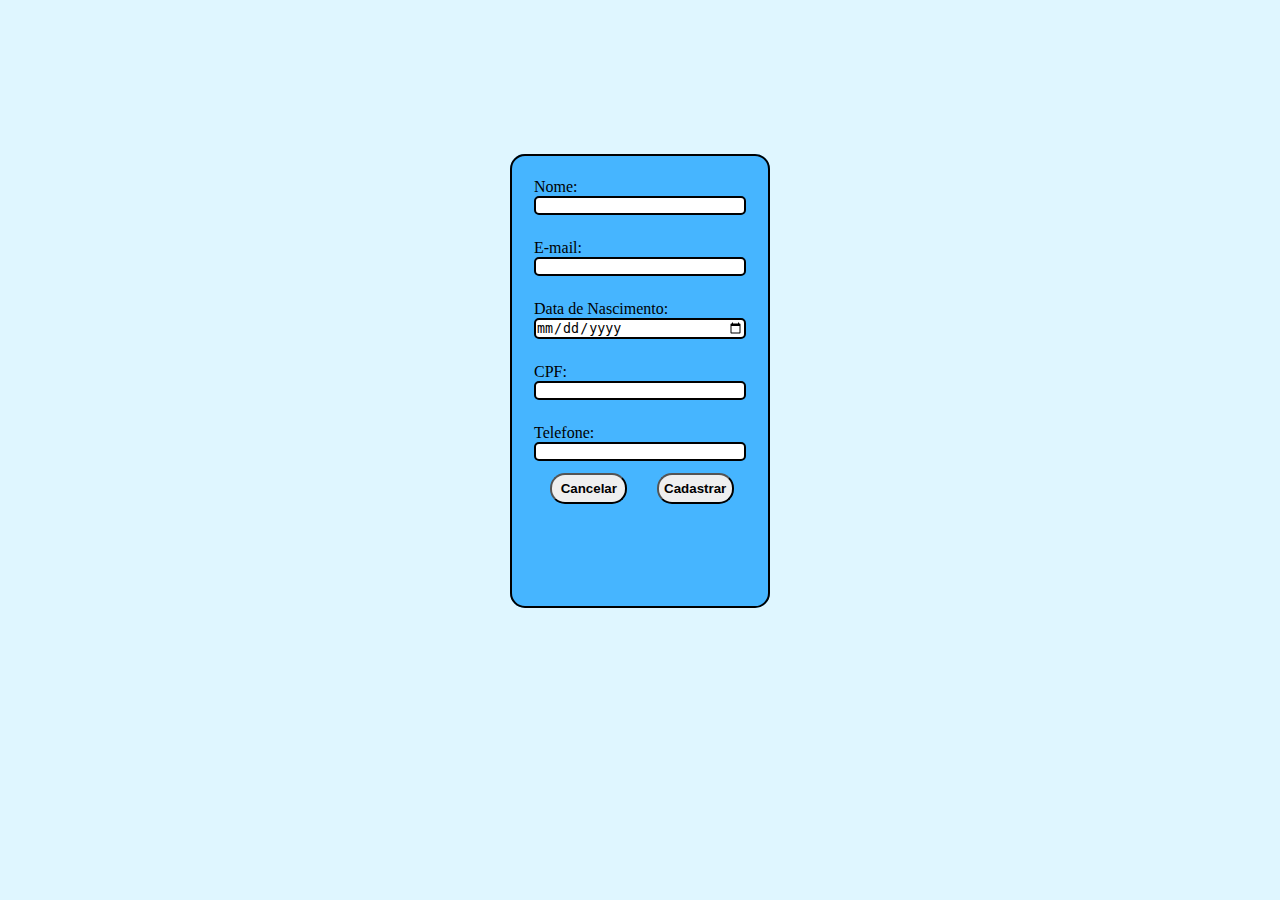
<file: cad_funcionario.html>
<!DOCTYPE html>
<html lang="pt-br">
<head>
    <meta charset="UTF-8">
    <meta http-equiv="X-UA-Compatible" content="IE=edge">
    <meta name="viewport" content="width=device-width, initial-scale=1.0">
    <title>Cadastro de Funcionarios</title>
    <link rel="stylesheet" href="assets\css\cad_funcionario.css">
</head>
<body>
    <div class="container">
        <form action="">
            <fieldset class="fieldset">
                <div class="campo1">
                    <label for="">Nome:</label>

                    <input type="text">
                </div>

                <div class="campo">
                    <label for="">E-mail:</label>

                    <input type="email" name="" id="">
                </div>

                <div class="campo">
                    <label for="">Data de Nascimento:</label>

                    <input type="date" name="" id="">
                </div>

                <div class="campo">
                    <label for="">CPF:</label>

                    <input type="number">
                </div>

                <div class="campo">
                    <label for="">Telefone:</label>

                    <input type="number">
                </div>

                <button id="bnt_can">Cancelar</button>
                <button id="bnt_cad">Cadastrar</button>
            </fieldset>
        </form>
    </div>
</body>
</html>
</file>
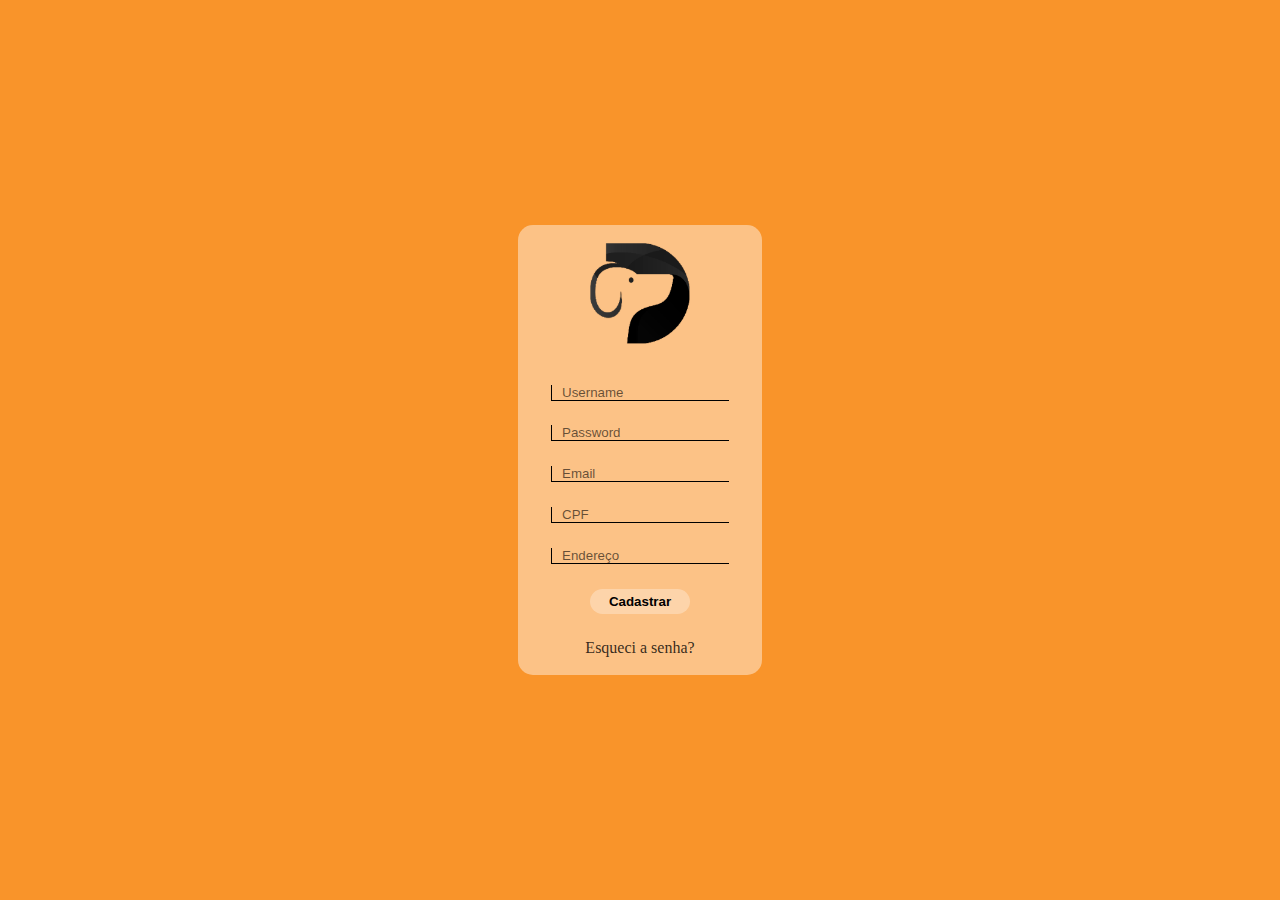
<file: cadastro.html>
<!DOCTYPE html>
<html lang="pt-br">

<head>
    <meta charset="UTF-8">
    <meta http-equiv="X-UA-Compatible" content="IE=edge">
    <meta name="viewport" content="width=device-width, initial-scale=1.0">
    <link rel="stylesheet" href="assets\css\login.css">
    <title>Cadastro</title>
</head>

<body>
    <div class="container">
        <div class="form" style="height: 450px ;">
            <form action="">
                <div class="campo">
                    <img src="assets/images/logo-preta.png" id="logo">
                </div>

                <div class="campo">
                    <input type="text" id="username" autocomplete="off" placeholder="Username">
                </div>

                <div class="campo">
                    <input type="password" id="password" autocomplete="off" placeholder="Password">
                </div>

                <div class="campo">
                    <input type="email" id="email" autocomplete="off" placeholder="Email">
                </div>

                <div class="campo">
                    <input type="cpf" id="cpf" autocomplete="off" placeholder="CPF">
                </div>

                <div class="campo">
                    <input type="text" id="endereco" autocomplete="off" placeholder="Endereço">
                </div>

                <div class="campo">
                    <button id="bnt_login" style="width: 100px ;"><a href="login.html">Cadastrar</a></button>
                </div>

                <div class="campo">
                    <a href="" id="forgot_pass">Esqueci a senha?</a>
                </div>
            </form>
        </div>
    </div>
</body>
</html>
</file>
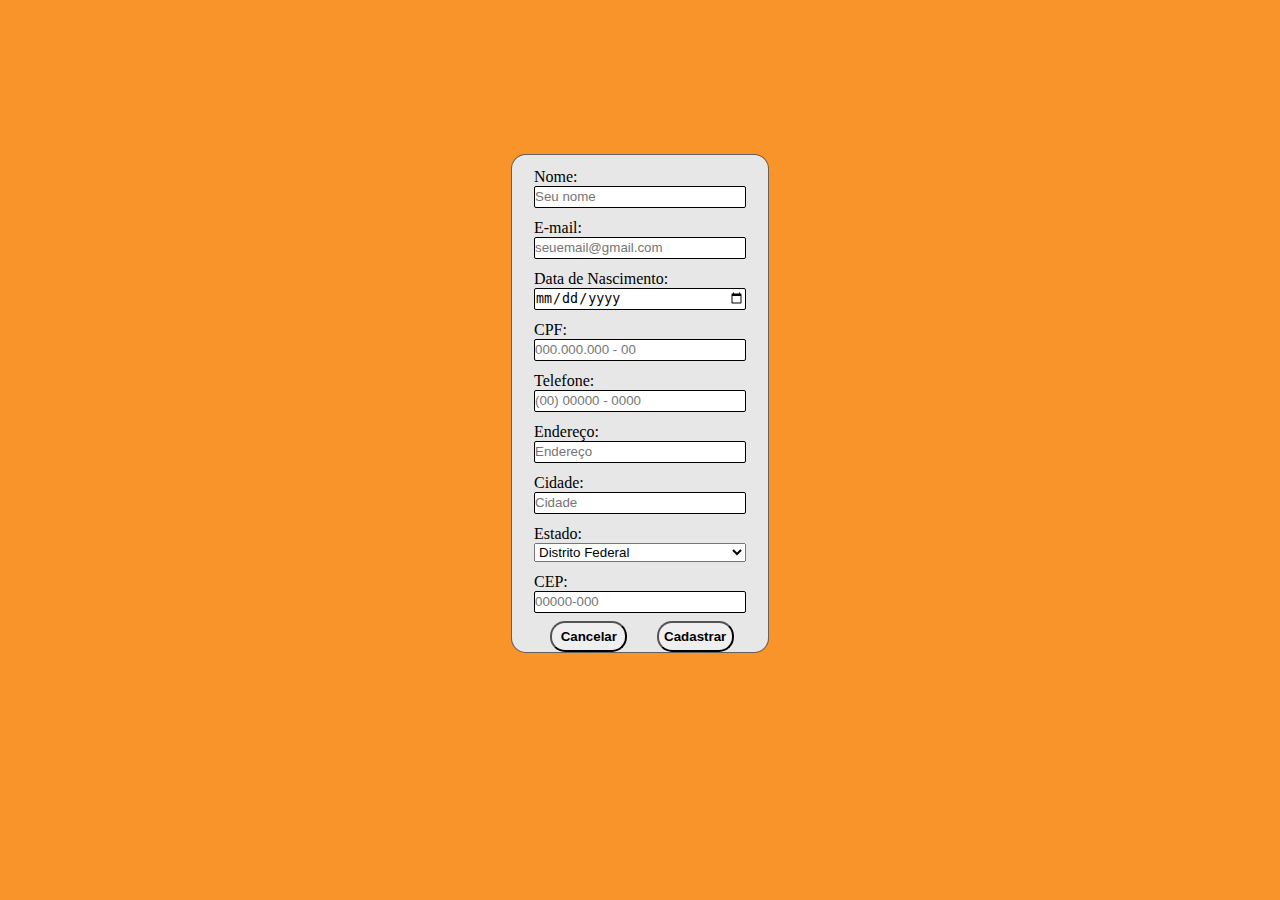
<file: cadastro_clientes.html>
<!DOCTYPE html>
<html lang="pt-br">

<head>
    <meta charset="UTF-8">
    <meta http-equiv="X-UA-Compatible" content="IE=edge">
    <meta name="viewport" content="width=device-width, initial-scale=1.0">
    <link rel="stylesheet" href="assets\css\cadastro_clientes.css">
    <title>Cadastro Cliente</title>
</head>

<body>
    <div class="container">

        <form action="">

            <fieldset class="fieldset">

                <div class="campo1">

                    <label for="">Nome:</label>

                    <input type="text" placeholder="Seu nome">

                </div>

                <div class="campo">

                    <label for="">E-mail:</label>

                    <input type="email" placeholder='seuemail@gmail.com' name="" id="">

                </div>

                <div class="campo">

                    <label for="">Data de Nascimento:</label>

                    <input type="date" name="" id="">

                </div>

                <div class="campo">

                    <label for="">CPF:</label>

                    <input type="number" name='cpf ' placeholder="000.000.000 - 00">

                </div>

                <div class="campo">

                    <label for="">Telefone:</label>

                    <input type="number" name="telefone" placeholder="(00) 00000 - 0000">

                </div>

                <div class="campo">

                    <label for="">Endereço:</label>
                    <input name='endereco' placeholder="Endereço" type="text">

                </div>

                <div class="campo">
                    <label for="">Cidade:</label>
                    <input type="text" name="cidade" placeholder="Cidade" >
                </div>

                <div class="campo">

                    <label for="">Estado:</label>
                    <select id="estado" name="estado">
                        <option value="DF">Distrito Federal</option>
                        <option value="AC">Acre</option>
                        <option value="AL">Alagoas</option>
                        <option value="AP">Amapá</option>
                        <option value="AM">Amazonas</option>
                        <option value="BA">Bahia</option>
                        <option value="CE">Ceará</option>
                        <option value="ES">Espírito Santo</option>
                        <option value="GO">Goiás</option>
                        <option value="MA">Maranhão</option>
                        <option value="MT">Mato Grosso</option>
                        <option value="MS">Mato Grosso do Sul</option>
                        <option value="MG">Minas Gerais</option>
                        <option value="PA">Pará</option>
                        <option value="PB">Paraíba</option>
                        <option value="PR">Paraná</option>
                        <option value="PE">Pernambuco</option>
                        <option value="PI">Piauí</option>
                        <option value="RJ">Rio de Janeiro</option>
                        <option value="RN">Rio Grande do Norte</option>
                        <option value="RS">Rio Grande do Sul</option>
                        <option value="RO">Rondônia</option>
                        <option value="RR">Roraima</option>
                        <option value="SC">Santa Catarina</option>
                        <option value="SP">São Paulo</option>
                        <option value="SE">Sergipe</option>
                        <option value="TO">Tocantins</option>
                        <option value="EX">Estrangeiro</option>
                    </select>

                </div>
                <div class="campo">

                    <label>CEP:</label>
                    <input type="text" placeholder="00000-000">

                </div>

                
                <button id="bnt_can">Cancelar</button>
                <button id="bnt_cad">Cadastrar</button>

            </fieldset>

        </form>

    </div>

</body>

</html>
</file>
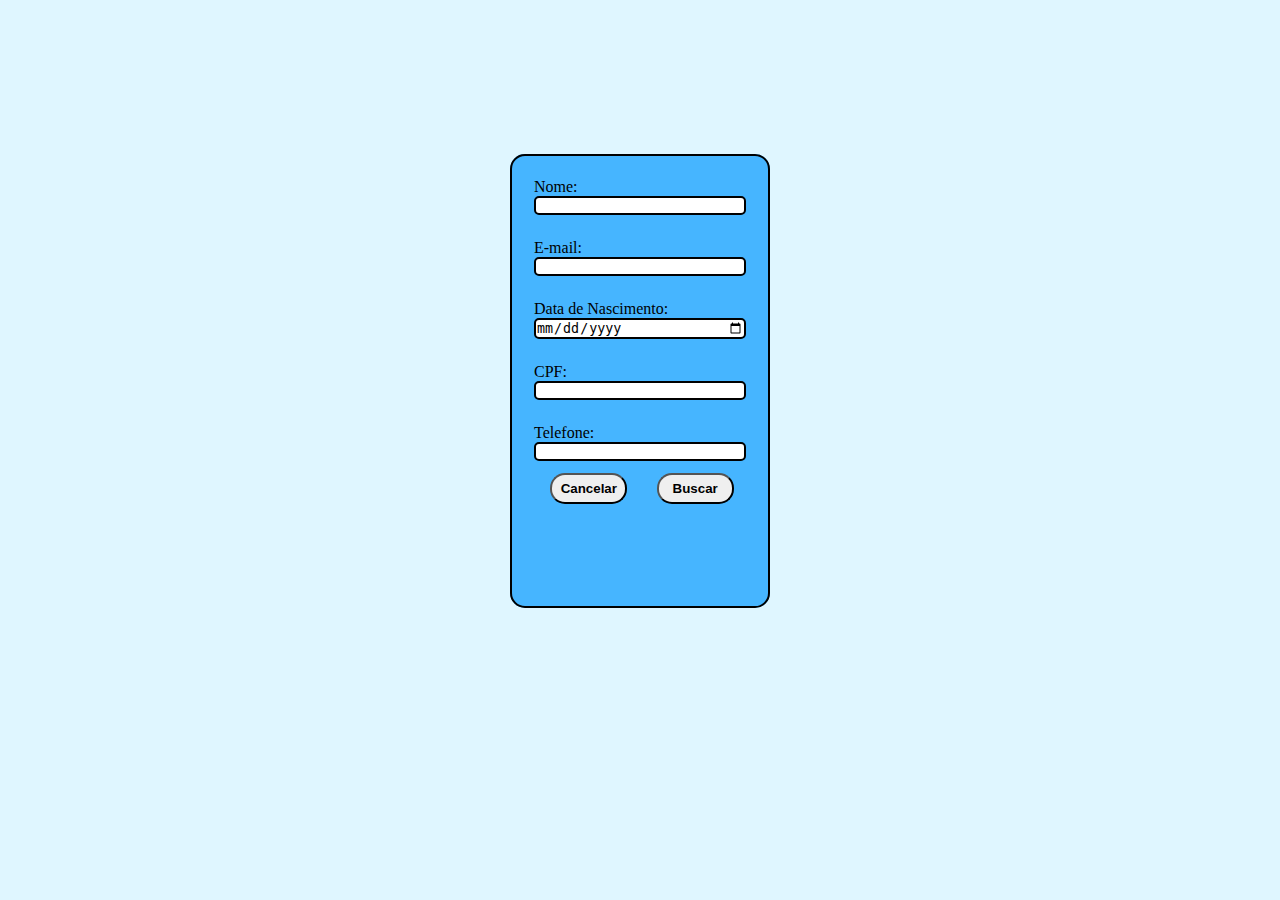
<file: clientes.html>
<!DOCTYPE html>
<html lang="pt-br">
<head>
    <meta charset="UTF-8">
    <meta http-equiv="X-UA-Compatible" content="IE=edge">
    <meta name="viewport" content="width=device-width, initial-scale=1.0">
    <link rel="stylesheet" href="assets\css\clientes.css">
    <title>Document</title>
</head>
<body>
    <!DOCTYPE html>
<html lang="pt-br">

<head>
    <meta charset="UTF-8">
    <meta http-equiv="X-UA-Compatible" content="IE=edge">
    <meta name="viewport" content="width=device-width, initial-scale=1.0">
    <link rel="stylesheet" href="css\cadastro_clientes.css">
    <title>Document</title>
</head>

<body>
    <div class="container">

        <form action="">

            <fieldset class="fieldset">

                <div class="campo1">

                    <label for="">Nome:</label>

                    <input type="text">

                </div>

                <div class="campo">

                    <label for="">E-mail:</label>

                    <input type="email" name="" id="">

                </div>

                <div class="campo">

                    <label for="">Data de Nascimento:</label>

                    <input type="date" name="" id="">

                </div>

                <div class="campo">

                    <label for="">CPF:</label>

                    <input type="number">

                </div>

                <div class="campo">

                    <label for="">Telefone:</label>

                    <input type="number">

                </div>
                <button id="bnt_can">Cancelar</button>
                <button id="bnt_bus">Buscar</button>

            </fieldset>

        </form>

    </div>

</body>

</html>
</body>
</html>
</file>
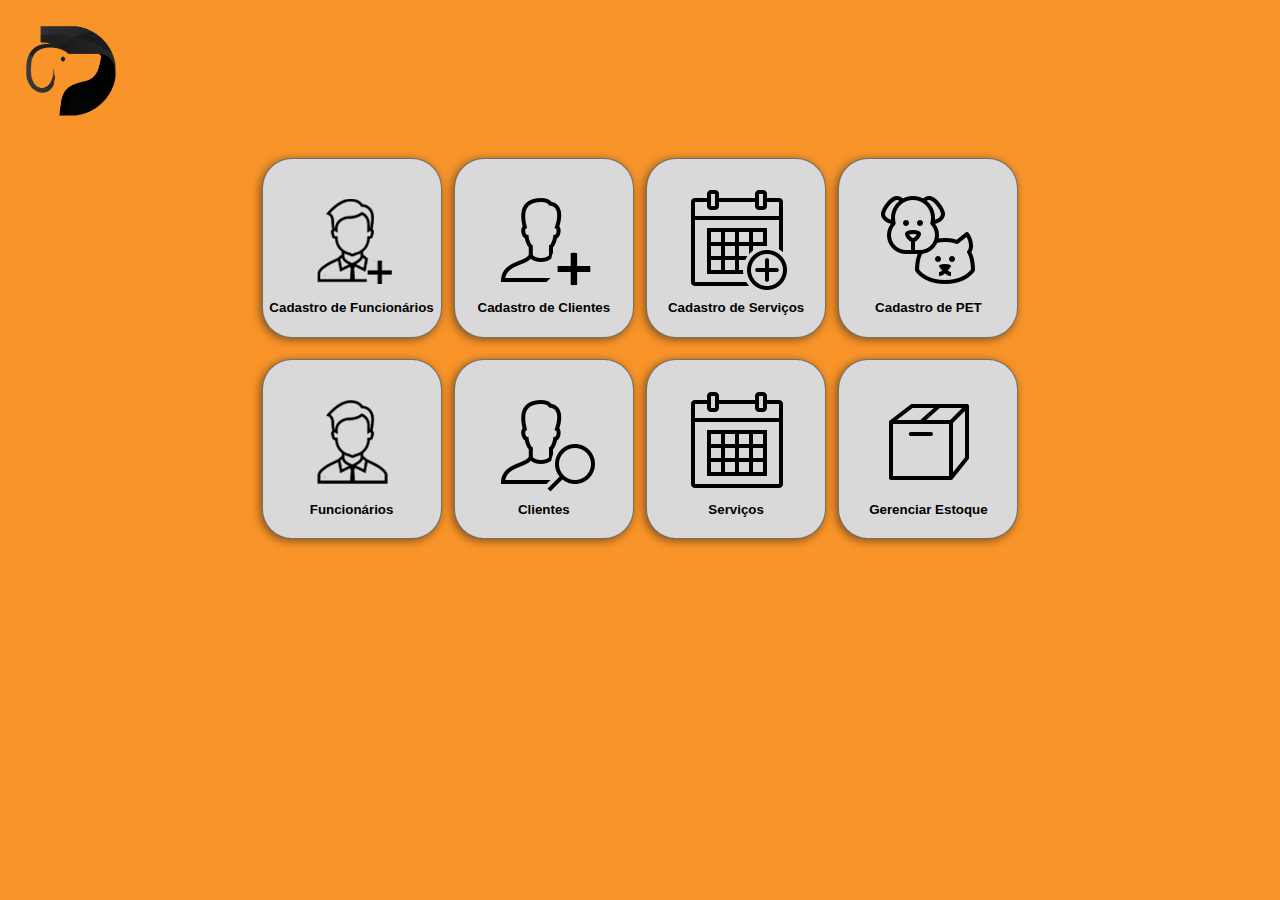
<file: dashboard.html>
<!DOCTYPE html>
<html lang="pt-br">
  <head>
    <meta charset="UTF-8" />
    <meta http-equiv="X-UA-Compatible" content="IE=edge" />
    <meta name="viewport" content="width=device-width, initial-scale=1.0" />
    <link rel="stylesheet" href="./assets/css/dashboard.css" />
    <link rel="icon" href="assets\images\favicon.png" />
    <title>Dashboard</title>
  </head>

  <body>
    <!-- LOGO CANTO ESQUERDO -->
    <div class="div_logo">
      <a href="index.html"
        ><img src="assets\images\logo-preta.png" id="logo" alt=""
      /></a>
    </div>
    <!-- FIM LOGO CANTO ESQUERDO -->
    <!-- INICIO DASHBOARD -->
    <div class="dashboard">
      <!-- BOTÕES DE CIMA -->
      <div class="top-buttons">
        <button id="cad_fun">
          <img
            src="assets\images\icon-cad-funcionario.png"
            class="icon-buttons"
          /><b>Cadastro de Funcionários</b>
        </button>
        <button id="cad_cli">
          <img
            src="assets\images\icon-cad-cliente.png"
            class="icon-buttons"
          /><b>Cadastro de Clientes</b>
        </button>
        <button id="cad_ser">
          <img
            src="assets\images\icon-cad-servico.png"
            class="icon-buttons"
          /><b>Cadastro de Serviços</b>
        </button>
        <button id="cad_pet">
          <img src="assets\images\icon-pet.png" class="icon-buttons" /><b
            >Cadastro de PET</b
          >
        </button>
      </div>
      <!-- FIM BOTÕES DE CIMA -->
      <!-- INICIO BOTÕES DE BAIXO -->
      <div class="middle-buttons">
        <button id="fun">
          <img
            src="assets\images\icon-funcionario.png"
            class="icon-buttons"
          /><b>Funcionários</b>
        </button>
        <button id="cli">
          <img src="assets\images\icon-cliente.png" class="icon-buttons" /><b
            >Clientes</b
          >
        </button>
        <button id="ser">
          <img src="assets\images\icon-servico.png" class="icon-buttons" /><b
            >Serviços</b
          >
        </button>
        <button id="estoque">
          <img src="assets\images\icon-estoque.png" class="icon-buttons" /><b
            >Gerenciar Estoque</b
          >
        </button>
      </div>
    </div>
    <!-- FIM BOTÕES DE BAIXO -->
    <!-- MODAIS -->
    <!-- MODAL CADASTRO DE FUNCIONARIOS -->
    <div class="modal-container-cad-fun" id="modal-container-cad-fun">
      <div class="modal-cad-fun">
        <div class="modal-titulo">
          <h3>Cadastro de Funcionários</h3>
        </div>

        <form>
          <div class="campo1">
            <label for="">Nome:</label>
            <input type="text" placeholder="Guilherme Vieira Oliveira" />
          </div>

          <div class="campo">
            <label for="">E-mail:</label>
            <input type="email" placeholder="emailteste@gmail.com"/>
          </div>

          <div class="campo">
            <label for="">Data de Nascimento:</label>
            <input type="date" placeholder="14/01/2004"/>
          </div>

          <div class="campo">
            <label for="">CPF:</label>
            <input type="cpf" placeholder="055.911.111-81"/>
          </div>

          <div class="campo">
            <label for="">Telefone:</label>
            <input type="telefone" placeholder="(61)9 9991-3418"/>
          </div>

          <div class="buttons">
            <button class="modal-bnt-can">Cancelar</button>
            <button class="modal-bnt-cad">Cadastrar</button>
          </div>
        </form>
      </div>
    </div>
    <!-- FIM MODAL CADASTRO DE FUNCIONARIOS -->
    <!-- INICIO MODAL CADASTRO DE CLIENTES -->
    <div class="modal-container-cad-cli" id="modal-container-cad-cli">
      <div class="modal-cad-cli">
        <div class="modal-titulo">
          <h3>Cadastro de Clientes</h3>
        </div>

        <form>
          <div class="campo1">
            <label for="">Nome:</label>
            <input type="text" placeholder="Henrique Salomão" />
          </div>

          <div class="campo">
            <label for="">E-mail:</label>
            <input type="email" placeholder="emailteste@gmail.com"/>
          </div>

          <div class="campo">
            <label for="">Data de Nascimento:</label>
            <input type="date" name="" id="" />
          </div>

          <div class="campo">
            <label for="">CPF:</label>
            <input type="cpf" placeholder="055.911.111-81" />
          </div>

          <div class="campo">
            <label for="">Telefone:</label>
            <input type="telefone" placeholder="(61) 9 99913418"/>
          </div>

          <div class="buttons">
            <button class="modal-bnt-can">Cancelar</button>
            <button class="modal-bnt-cad">Cadastrar</button>
          </div>
        </form>
      </div>
    </div>
    <!-- FIM MODAL CADASTRO DE CLIENTES -->
    <!-- INICIO MODAL CADASTRO DE SERVIÇOS -->
    <div class="modal-container-cad-ser" id="modal-container-cad-ser">
      <div class="modal-cad-ser" style="height: 50%">
        <div class="modal-titulo">
          <h3>Cadastro de Serviços</h3>
        </div>

        <form>
          <div class="campo1">
            <label for="">Nome do Cliente:</label>
            <input type="text" placeholder="Eduardo Antero" />
          </div>

          <div class="campo">
            <label for="">Telefone:</label>
            <input type="telefone" placeholder="4002 8922"/>
          </div>

          <div class="campo">
            <label for="">Tipo de serviço:</label>
            <br />
            <input type="checkbox" value="Banho" />

            <label for="vehicle1"> Banho </label>
            <br />
            <input type="checkbox" value="Tosa" />

            <label for="vehicle1"> Tosa </label>
            <br />
            <input type="checkbox" value="Consulta" />

            <label for="vehicle1"> Consulta </label>
            <br />
          </div>

          <div class="campo">
            <label for="">Data de entrada:</label>
            <input type="date" />
          </div>

          <div class="campo">
            <label for="">Previsão de saída:</label>
            <input type="date" />
          </div>

          <div class="buttons">
            <button class="modal-bnt-can">Cancelar</button>
            <button class="modal-bnt-cad">Cadastrar</button>
          </div>
        </form>
      </div>
    </div>
    <!-- FIM MODAL CADASTRO DE SERVIÇOS -->
    <!-- INICIO MODAL CADASTRO DE PETS -->
    <div class="modal-container-cad-pet" id="modal-container-cad-pet">
      <div class="modal-cad-pet" style="height: 50%">
        <div class="modal-titulo">
          <h3>Cadastro de PET</h3>
        </div>

        <form>
          <div class="campo1">
            <label for="">Nome do PET:</label>
            <input type="text" placeholder="Henrique Salomão"/>
          </div>

          <div class="campo">
            <label for="">Raça:</label>
            <input type="text" placeholder="Akita"/>
          </div>

          <div class="campo">
            <label for="">Especie:</label>
            <input type="text" placeholder="Cachorro" />
          </div>

          <div class="campo">
            <label for="">Peso em KG:</label>
            <input type="number" placeholder="382kg"/>
          </div>

          <div class="campo">
            <label for="">Pelagem:</label>
            <input type="text" placeholder="Caramelo e Branco"/>
          </div>

          <div class="campo">
            <label for="">Idade:</label>
            <input type="date" placeholder="200 anos " />
          </div>

          <div class="campo">
            <label for="">Nome do dono:</label>
            <input type="text" placeholder="Clebin da RL" />
          </div>

          <div class="buttons">
            <button class="modal-bnt-can">Cancelar</button>
            <button class="modal-bnt-cad">Cadastrar</button>
          </div>
        </form>
      </div>
    </div>
    <!-- FIM MODAL CADASTRO DE PETS -->
    <!-- INICIO MODAL DE FUNCIONARIOS-->
    <div class="modal-container-fun" id="modal-container-fun">
      <div class="modal-fun">
        <div class="modal-titulo">
          <h3>Funcionários</h3>
        </div>

        <form>
          <div class="campo1">
            <label for="">Nome:</label>
            <input type="text" placeholder="Guilherme Vieira Oliveira"/>
          </div>

          <div class="campo">
            <label for="">E-mail:</label>
            <input type="email" placeholder="emailteste@gmail.com"/>
          </div>

          <div class="campo">
            <label for="">Data de Nascimento:</label>
            <input type="date" name="" id="" />
          </div>

          <div class="campo">
            <label for="">CPF:</label>
            <input type="cpf" placeholder="321.312.454-90" />
          </div>

          <div class="campo">
            <label for="">Telefone:</label>
            <input type="telefone" placeholder="(61) 9 3123-3123"/>
          </div>

          <div class="buttons">
            <button class="modal-bnt-can">Cancelar</button>
            <button class="modal-bnt-cad">Buscar</button>
          </div>
        </form>
      </div>
    </div>
    <!-- FIM MODAL DE FUNCIONARIOS  -->
    <!-- INICIO MODAL DE CLIENTES-->
    <div class="modal-container-cli" id="modal-container-cli">
      <div class="modal-cli">
        <div class="modal-titulo">
          <h3>Clientes</h3>
        </div>

        <form>
          <div class="campo1">
            <label for="">Nome:</label>
            <input type="text" placeholder="João Kleber"/>
          </div>

          <div class="campo">
            <label for="">E-mail:</label>
            <input type="email" placeholder="emailteste@gmail.com"/>
          </div>

          <div class="campo">
            <label for="">Data de Nascimento:</label>
            <input type="date" name="" id="" />
          </div>

          <div class="campo">
            <label for="">CPF:</label>
            <input type="cpf" placeholder="431.213.543-12"/>
          </div>

          <div class="campo">
            <label for="">Telefone:</label>
            <input type="telefone" placeholder="(61) 9 3213-4124" />
          </div>

          <div class="buttons">
            <button class="modal-bnt-can">Cancelar</button>
            <button class="modal-bnt-cad">Buscar</button>
          </div>
        </form>
      </div>
    </div>
    <!-- FIM MODAL DE CLIENTES  -->
    <!-- INICIO MODAL DE SERVIÇOS-->
    <div class="modal-container-ser" id="modal-container-ser">
      <div class="modal-ser" style="height: 50%">
        <div class="modal-titulo">
          <h3>Serviços</h3>
        </div>

        <form>
          <div class="campo1">
            <label for="">Nome do Cliente:</label>
            <input type="text" placeholder="Eduardo Antero" />
          </div>

          <div class="campo">
            <label for="">Telefone:</label>
            <input type="telefone" placeholder="(61)9 3214-4214"/>
          </div>

          <div class="campo">
            <label for="">Tipo de serviço:</label>
            <br />
            <input type="checkbox" value="Banho" />

            <label for="vehicle1"> Banho </label>
            <br />
            <input type="checkbox" value="Tosa" />

            <label for="vehicle1"> Tosa </label>
            <br />
            <input type="checkbox" value="Consulta" />

            <label for="vehicle1"> Consulta </label>
            <br />
          </div>

          <div class="campo">
            <label for="">Data de entrada:</label>
            <input type="date" />
          </div>

          <div class="campo">
            <label for="">Previsão de saída:</label>
            <input type="date" />
          </div>

          <div class="buttons">
            <button class="modal-bnt-can">Cancelar</button>
            <button class="modal-bnt-cad">Buscar</button>
          </div>
        </form>
      </div>
    </div>
    <!-- FIM MODAL DE SERVIÇOS  -->
    <!-- INICIO MODAL DE ESTOQUE-->
    <div class="modal-container-estoque" id="modal-container-estoque">
      <div class="modal-estoque">
        <h3>FUTURA ATUALIZAÇÃO</h3>
      </div>
    </div>
    <script src="assets\js\dashboard.js"></script>
  </body>
</html>
</file>
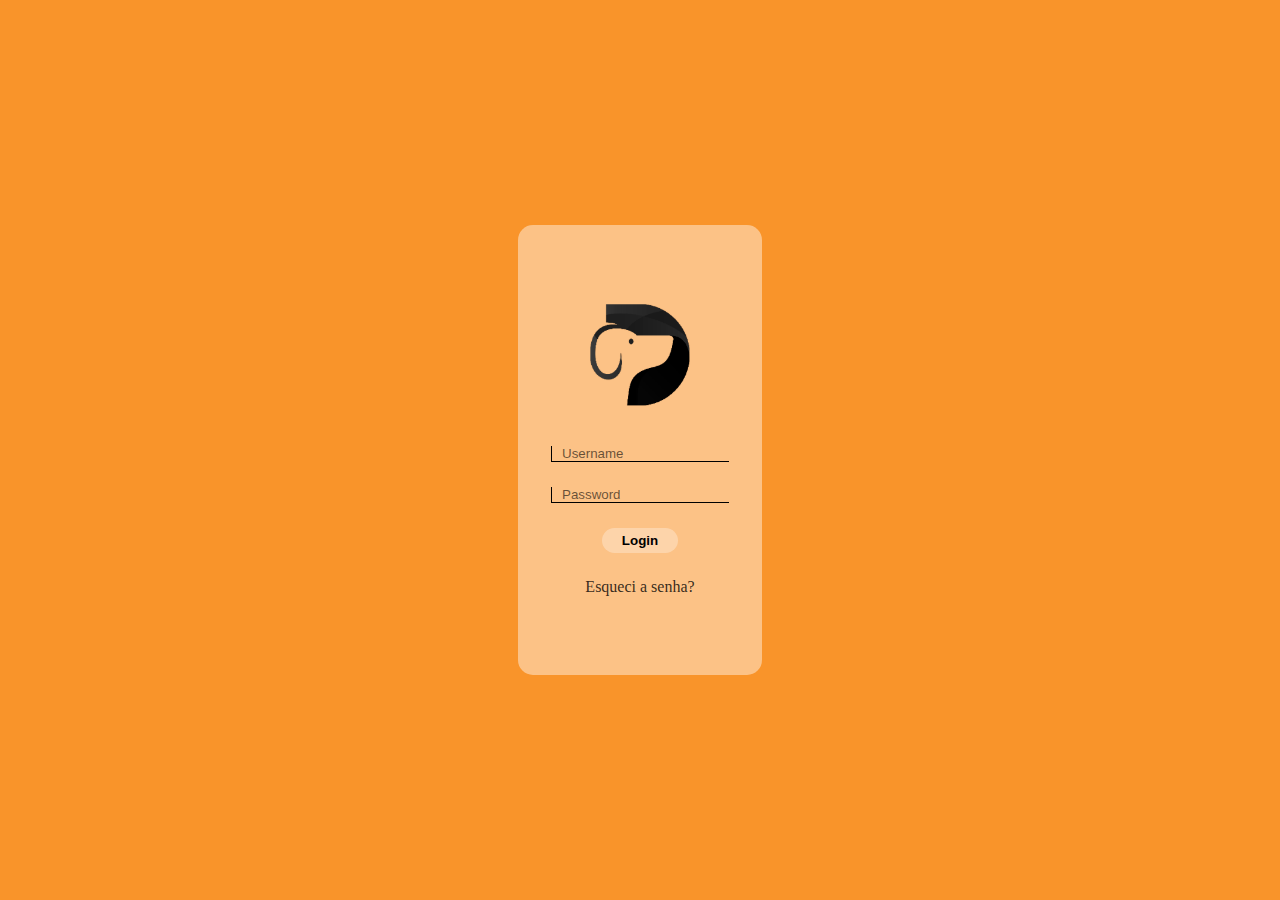
<file: login.html>
<!DOCTYPE html>
<html lang="pt-br">

<head>
    <meta charset="UTF-8">
    <meta http-equiv="X-UA-Compatible" content="IE=edge">
    <meta name="viewport" content="width=device-width, initial-scale=1.0">
    <link rel="stylesheet" href="assets\css\login.css">
    <title>Login</title>
</head>

<body>
    <div class="container">
        <div class="form">
            <form action="">
                <div class="campo">
                    <img src="assets/images/logo-preta.png" id="logo">
                </div>

                <div class="campo">
                    <input type="text" id="username" autocomplete="off" placeholder="Username">
                </div>

                <div class="campo">
                    <input type="password" id="password" autocomplete="off" placeholder="Password">
                </div>

                <div class="campo">
                    <button id="bnt_login"><a href="dashboard.html">Login</a></button>
                </div>

                <div class="campo">
                    <a href="" id="forgot_pass">Esqueci a senha?</a>
                </div>
            </form>
        </div>
    </div>
</body>
</html>
</file>
<file: assets/css/dashboard.css>
* {
    border: 0;
    padding: 0;
    margin: 0;
    box-shadow: none;
}

body {
    background-color: #F9942A;
}

button {
    background-color: #d9d9d9;
    border: 1px solid rgba(0, 0, 0, 0.486);
    width: 180px;
    height: 180px;
    border-radius: 30px;
    box-shadow: -2px 2px 10px rgba(0, 0, 0, 0.462);
}

a {
    text-decoration: none;
    color: black;
    font-size: 14px;
}

.top-buttons,
.middle-buttons {
    display: flex;
    padding: 2%;
    justify-content: center;
    height: 150px;
}

.top-buttons {
    margin-top: 1%;
}

#cad_fun,
#cad_cli,
#cad_ser,
#fun,
#cli,
#ser {
    margin-right: 1%;
}

#logo {
    width: 90px;
    height: 90px;
}

.div_logo {
    display: flex;
    justify-content: start;
    margin-top: 2%;
    margin-left: 2%;
}

#cad_fun:hover,
#cad_cli:hover,
#cad_pet:hover,
#cad_ser:hover,
#fun:hover,
#cli:hover,
#ser:hover,
#estoque:hover {
    cursor: pointer;
}

.icon-buttons {
    width: 100px;
    padding: 10px 40px 7px;
}

.icon-buttons-menor {
    width: 80px;
    padding: 7px 30px 3px;
}

.icon-buttons-menor:hover {
    width: 900px;
}

.icon-buttons:hover {
    width: 110px;
}
/* MODAIS */
.modal-container-cad-fun{
    height: 100vh;
    width: 100vw;
    background-color: rgba(0, 0, 0, 0.5);
    top: 0;
    left: 0;
    z-index: 2000;
    position: fixed;
    display: none;
    justify-content: center;
    align-items: center;
}
.modal-container-cad-fun.mostrar{
    display: flex;
}
.modal-container-cad-cli{
    height: 100vh;
    width: 100vw;
    background-color: rgba(0, 0, 0, 0.5);
    top: 0;
    left: 0;
    z-index: 2000;
    position: fixed;
    display: none;
    justify-content: center;
    align-items: center;
}
.modal-container-cad-cli.mostrar{
    display: flex;
}
.modal-container-cad-ser{
    height: 100vh;
    width: 100vw;
    background-color: rgba(0, 0, 0, 0.5);
    top: 0;
    left: 0;
    z-index: 2000;
    position: fixed;
    display: none;
    justify-content: center;
    align-items: center;
}
.modal-container-cad-ser.mostrar{
    display: flex;
}
.modal-container-cad-pet{
    height: 100vh;
    width: 100vw;
    background-color: rgba(0, 0, 0, 0.5);
    top: 0;
    left: 0;
    z-index: 2000;
    position: fixed;
    display: none;
    justify-content: center;
    align-items: center;
}
.modal-container-cad-pet.mostrar{
    display: flex;
}
.modal-container-fun{
    height: 100vh;
    width: 100vw;
    background-color: rgba(0, 0, 0, 0.5);
    top: 0;
    left: 0;
    z-index: 2000;
    position: fixed;
    display: none;
    justify-content: center;
    align-items: center;
}
.modal-container-fun.mostrar{
    display: flex;
}
.modal-container-cli{
    height: 100vh;
    width: 100vw;
    background-color: rgba(0, 0, 0, 0.5);
    top: 0;
    left: 0;
    z-index: 2000;
    position: fixed;
    display: none;
    justify-content: center;
    align-items: center;
}
.modal-container-cli.mostrar{
    display: flex;
}
.modal-container-ser{
    height: 100vh;
    width: 100vw;
    background-color: rgba(0, 0, 0, 0.5);
    top: 0;
    left: 0;
    z-index: 2000;
    position: fixed;
    display: none;
    justify-content: center;
    align-items: center;
}
.modal-container-ser.mostrar{
    display: flex;
}
.modal-container-estoque{
    height: 100vh;
    width: 100vw;
    background-color: rgba(0, 0, 0, 0.5);
    top: 0;
    left: 0;
    z-index: 2000;
    position: fixed;
    display: none;
    justify-content: center;
    align-items: center;
}
.modal-container-estoque.mostrar{
    display: flex;
}

/* FIM MODAIS */
@keyframes modal {
    from{
        opacity: 0;
        transform: translate3d(0, -60px, 0);
    }
    to{
        opacity: 1;
        transform: translate3d(0, 0, 0);
    }
}

.mostrar .modal-container{
    animation: modal;
}

.modal-cad-fun,
.modal-cad-cli,
.modal-cad-ser,
.modal-cad-pet,
.modal-fun,
.modal-cli,
.modal-ser,
.modal-estoque {
    background-color: #b9b9b9;
    width: 22%;
    min-width: 300px;
    height: 40%;
    border-radius: 15px;
    padding: 10px;
    box-shadow: -1px 1px 1px black;
    position: relative;
}
.modal-estoque h3{
    text-align: center;
    margin-top: 40%;
}
.titulo{
    text-align: center;
}
.exit{
    position: absolute;
    top: 4px;
    right: 4px;
    width: 20px;
    height: 20px;
    border-radius: 50%;
    background-color: white;
    cursor: pointer;
    box-shadow: 0 0px;
}

.btn{
    display: flex;
    justify-content: center;
    align-items: center;
    height: 6vh;
    width: 15vh;
    cursor: pointer;
}

.campo1,
.campo {
    padding: 5px;
    margin-top: 3%;
    margin-left: 10%;
}

.buttons {
    display: flex;
    justify-content: center;
    align-items: flex-end;
    height: 8vh
}

input {
    background-color: #b9b9b9;
    border-bottom: 1px solid black;
    border-left: 1px solid black;
}

input:focus {
    box-shadow: 0 0 0 0;
    outline: 0;
}

.modal-titulo {
    display: flex;
    justify-content: center;
}

.modal-bnt-can,
.modal-bnt-cad {
    width: 100px;
    height: 35px;
    cursor: pointer;
}

#modal-bnt-cad {
    margin-left: 10px;
}
input::placeholder{
    color: black;
}

@media (min-width:380px) and (max-width:450px) {
    * {
        border: 0;
        padding: 0;
        margin: 0;
        box-shadow: none;
    }

    body {
        background-color: #F9942A;
    }

    button {
        background-color: #d9d9d9;
        border: 1px solid black;
        width: 120px;
        height: 120px;
        min-width: 100px;
        min-height: 100px;
        border-radius: 30px;
        box-shadow: -2px 2px 10px rgba(0, 0, 0, 0.462);
        margin-left: 50%;
        margin-bottom: 10px;
        margin-top: 2%;
    }
    .buttons{
        width: 100%;
    }
    a {
        text-decoration: none;
        color: black;
        font-size: 14px;
    }

    .dashboard {
        display: flex;
    }

    .top-buttons,
    .middle-buttons {
        display: flex;
        flex-direction: column;
        margin-top: 50%;
    }

    #logo {
        width: 90px;
        height: 90px;
    }

    .div_logo {
        display: flex;
        justify-content: start;
        margin-top: 2%;
        margin-left: 2%;
    }

    #cad_fun:hover,
    #cad_cli:hover,
    #cad_pet:hover,
    #cad_ser:hover,
    #fun:hover,
    #cli:hover,
    #ser:hover,
    #estoque:hover {
        cursor: pointer;
    }

    .icon-buttons {
        width: 50px;
        padding: 10px 20px 3px;
    }
}

@media (max-width:379px) {
    * {
        border: 0;
        padding: 0;
        margin: 0;
        box-shadow: none;
    }

    body {
        background-color: #F9942A;
    }

    button {
        background-color: #d9d9d9;
        border: 1px solid black;
        width: 120px;
        height: 120px;
        min-width: 100px;
        min-height: 100px;
        border-radius: 30px;
        box-shadow: -2px 2px 10px rgba(0, 0, 0, 0.462);
        margin-left: 50%;
        margin-bottom: 10px;
        margin-top: 2%;
    }

    a {
        text-decoration: none;
        color: black;
        font-size: 14px;
    }

    .dashboard {
        display: flex;
    }

    .top-buttons,
    .middle-buttons {
        display: flex;
        flex-direction: column;
        margin-top: 45%;
    }

    #logo {
        width: 90px;
        height: 90px;
    }

    .div_logo {
        display: flex;
        justify-content: start;
        margin-top: 2%;
        margin-left: 2%;
    }

    #cad_fun:hover,
    #cad_cli:hover,
    #cad_pet:hover,
    #cad_ser:hover,
    #fun:hover,
    #cli:hover,
    #ser:hover,
    #estoque:hover {
        cursor: pointer;
    }

    .icon-buttons {
        width: 50px;
        padding: 10px 20px 3px;
    }
}
</file>
